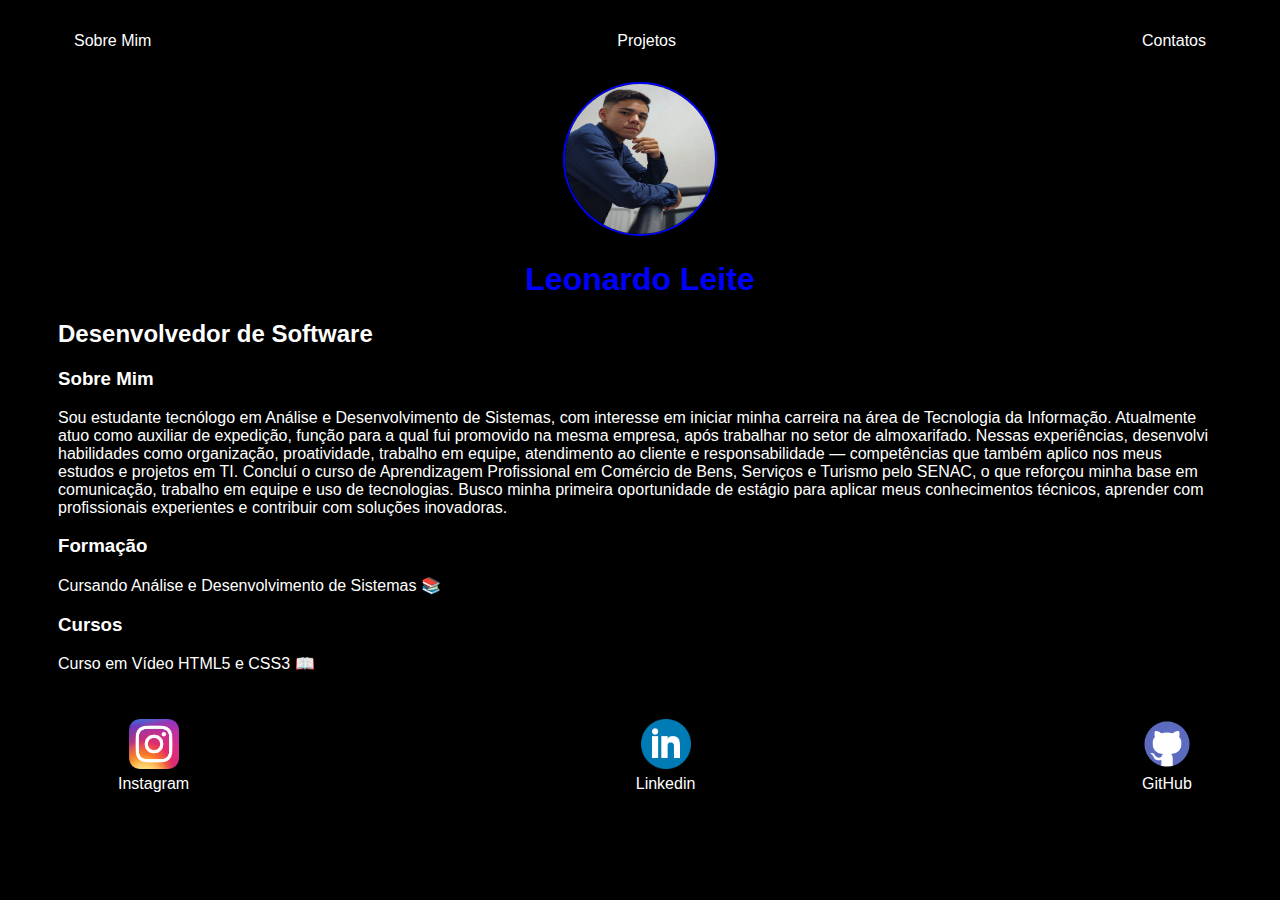
<file: index.html>
<!DOCTYPE html>
<html lang="pt-br">
<head>
    <meta charset="UTF-8">
    <meta name="viewport" content="width=device-width, initial-scale=1.0">
    <link rel="stylesheet" href="style.css">
    <title>Leonardo Leite</title>
</head>
<body>
    <div class="container">
        <nav>
        <ul>
            <li>
                <a href="sobremim.html">Sobre Mim</a>
            </li>
            <li>
                <a href="project.html">Projetos</a>
            </li>
            <li>
                <a href="contact.html">Contatos</a>
            </li>
        </ul>
    </nav>

    <header>
        <div class="center">
            <img src="img/eu.jpg">
        </div>
        <h1>Leonardo Leite</h1>
        <h2>Desenvolvedor de Software</h2>
    </header>

    <main>
        <section>
            <h3>Sobre Mim</h3>
            <p>
         Sou estudante tecnólogo em Análise e Desenvolvimento de Sistemas, com interesse em iniciar minha carreira na área de Tecnologia da Informação. Atualmente atuo como auxiliar de expedição, função para a qual fui promovido na mesma empresa, após trabalhar no setor de almoxarifado. Nessas experiências, desenvolvi habilidades como organização, proatividade, trabalho em equipe, atendimento ao cliente e responsabilidade — competências que também aplico nos meus estudos e projetos em TI. Concluí o curso de Aprendizagem Profissional em Comércio de Bens, Serviços e Turismo pelo SENAC, o que reforçou minha base em comunicação, trabalho em equipe e uso de tecnologias. Busco minha primeira oportunidade de estágio para aplicar meus conhecimentos técnicos, aprender com profissionais experientes e contribuir com soluções inovadoras.
            </p>
        </section>
        <section>
            <h3>Formação</h3>
            <p>
                Cursando Análise e Desenvolvimento de Sistemas  &#x1F4DA;
            </p>
        </section>
        <section>
            <h3>Cursos</h3>
            <p>
                Curso em Vídeo HTML5 e CSS3 &#x1F4D6;
            </p>
        </section>
    </main>

    <footer>
        <a href="https://www.instagram.com/leo_leite06/" target="_blank" rel="noopener noreferrer">
            
            <img src="img/Instagram_icon.png" alt="">
            <p>Instagram</p>
            <a href="https://www.linkedin.com/in/leonardo-leite-da-silva-225382357/" target="_blank" rel="noopener noreferrer">
                <img src="img/linkedin icon.webp" alt="">
                <p>Linkedin</p>
            </a>
            <a href="https://github.com/Leonardo0106" target="_blank" rel="noopener noreferrer">
                        <img src="img/github-icon-logo-png.png" alt="">
                        <p>GitHub</p>
            </a>
        </a>
    </footer>
    </div>
</body>
</html>
</file>
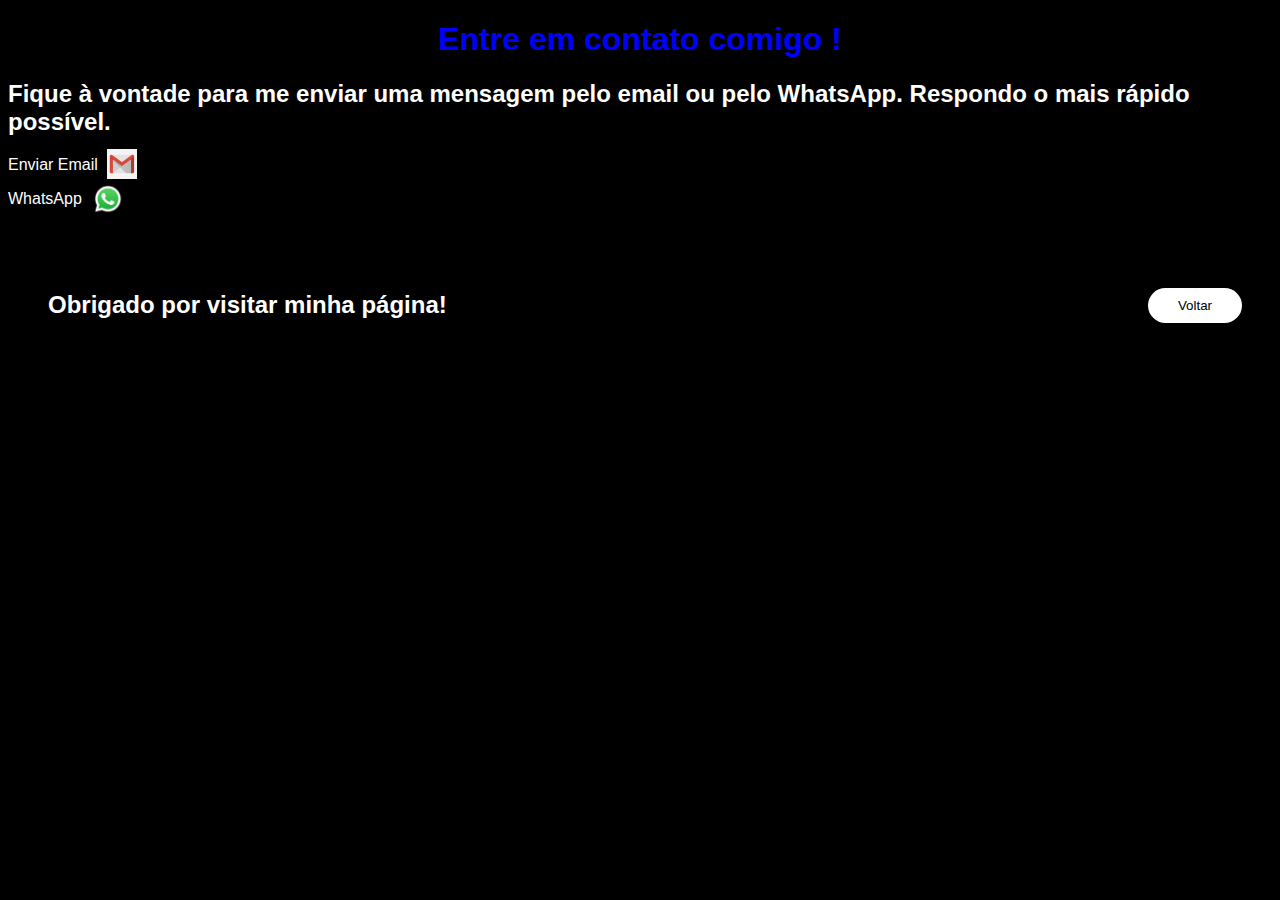
<file: contact.html>
<!DOCTYPE html>
<html lang="en">
<head>
    <meta charset="UTF-8">
    <meta name="viewport" content="width=device-width, initial-scale=1.0">
    <link rel="stylesheet" href="style.css">
    <title>Contato</title>
</head>
<body class="contatos">
    <h1>Entre em contato comigo !</h1>
    <h2 class="h2contato">Fique à vontade para me enviar uma mensagem pelo email ou pelo WhatsApp. Respondo o mais rápido possível.</h2>
   <a href="https://mail.google.com/mail/?view=cm&fs=1&to=leonardoleitedasilva2006@gmail.com" class="email" target="_blank">Enviar Email</a>
    <p><a href="https://wa.link/cto54u" target="_blank" class="zap"><a href="https://wa.link/cto54u">WhatsApp</a></a></p>
    <a href="https://wa.link/cto54u" target="_blank external"><img class="whatsapp"  src="img/WhatsApp.svg.webp" alt=""></a>
    <img class="gmail" src="img/gmail.png" alt="">
    <footer>
        <h2 class="obrigado">Obrigado por visitar minha página!</h2>
        <a href="index.html"><input class="back" type="button" value="Voltar"></a>
    
    </footer>
</body>
</html>
</file>
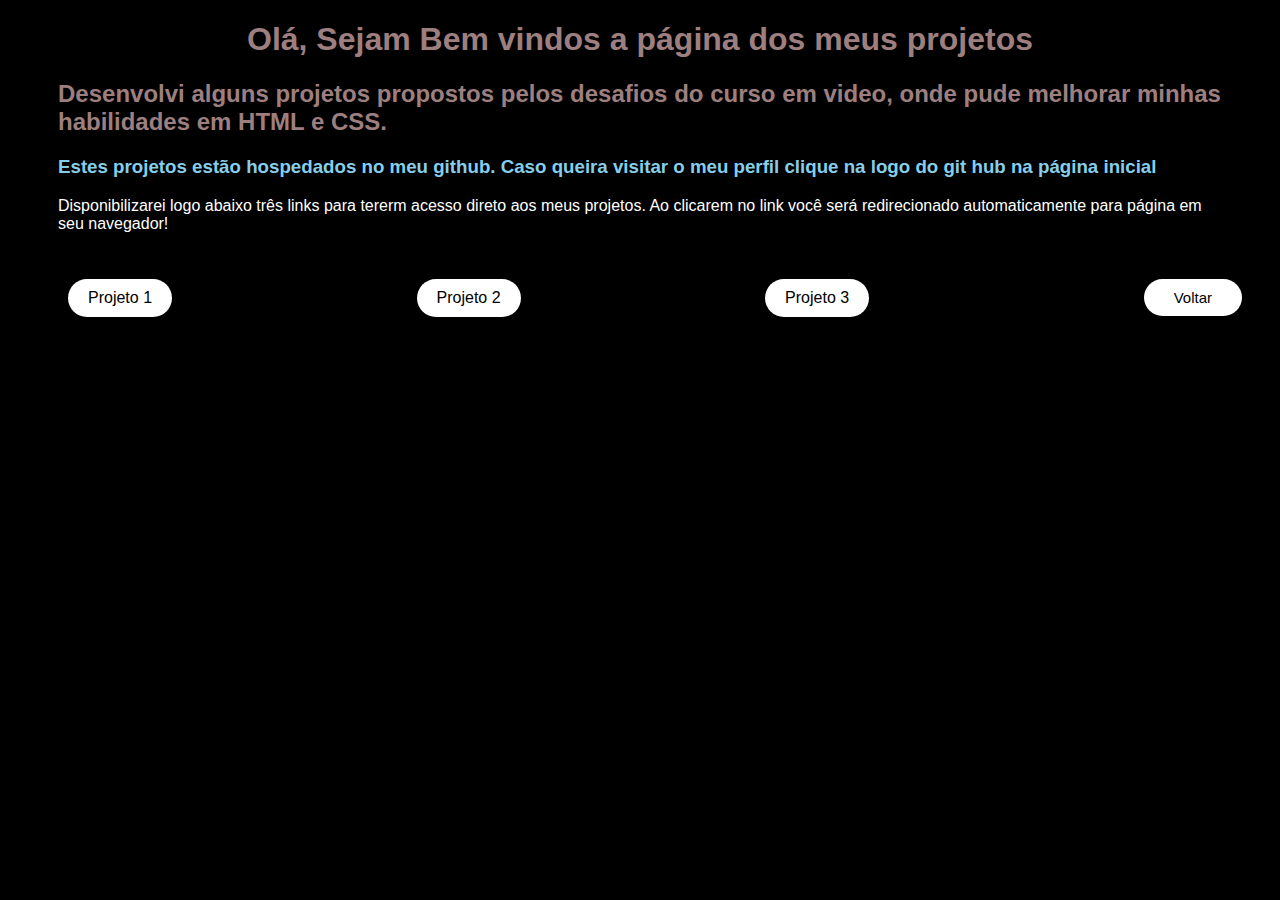
<file: project.html>
<!DOCTYPE html>
<html lang="pt-br">
<head>
    <meta charset="UTF-8">
    <meta name="viewport" content="width=device-width, initial-scale=1.0">
    <link rel="stylesheet" href="style.css">
    <title>Projetos</title>
</head>
<body class="projetos">
    <div class="container"><h1>Olá, Sejam Bem vindos a página dos meus projetos</h1>
    <h2>Desenvolvi alguns projetos propostos pelos desafios do curso em video, onde pude melhorar minhas habilidades em HTML e CSS.</h2>
    <h3>Estes projetos estão hospedados no meu github. Caso queira visitar o meu perfil clique na logo do git hub na página inicial</h3>
    <p>Disponibilizarei logo abaixo três links para tererm acesso direto aos meus projetos. Ao clicarem no link você será redirecionado automaticamente para página em seu navegador!</p></div>
   
    <footer class="projetos">
        <a href="https://leonardo0106.github.io/meu-perfil/" target="_blank"><input class="botao" type="button" value="Projeto 1"></a>
        <a href="https://leonardo0106.github.io/tela-de-login/
        " target="_blank"><input class="botao2" type="button" value="Projeto 2"></a>
        <a href="https://leonardo0106.github.io/videos-no-site/" target="_blank"><input class="botao3" type="button" value="Projeto 3"></a>
    
        <a href="index.html"><input class="voltar1" type="button" value="Voltar"></a>
    </footer>

</body>
</html>
</file>
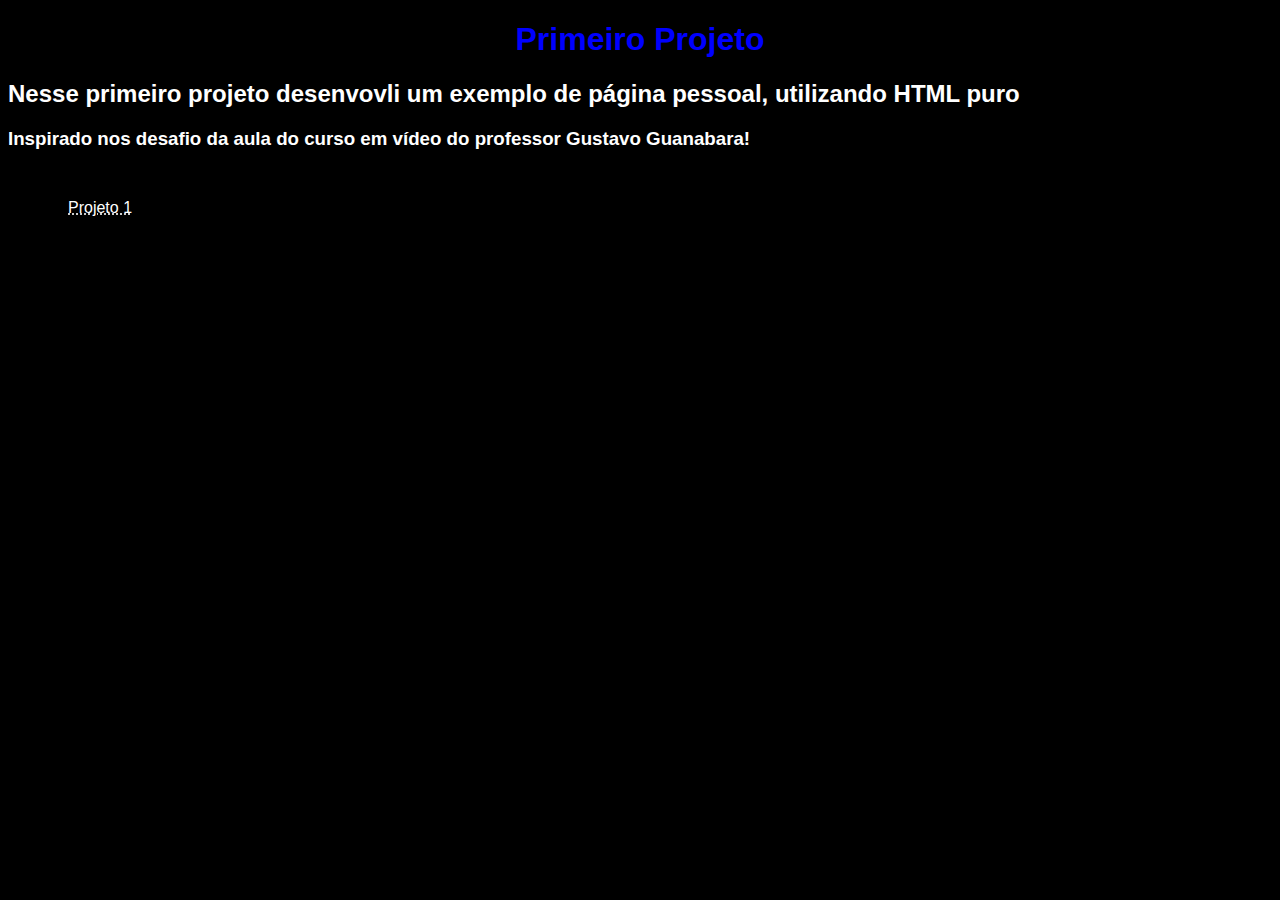
<file: projeto1.html>
<!DOCTYPE html>
<html lang="en">
<head>
    <meta charset="UTF-8">
    <meta name="viewport" content="width=device-width, initial-scale=1.0">
    <link rel="stylesheet" href="style.css">
    <title>Projeto 1</title>
</head>
<body class="pr>
    <div clas">
        <h1 class="terceirapagina">Primeiro Projeto</h1>
        <h2>Nesse primeiro projeto desenvovli um exemplo de página pessoal, utilizando HTML puro</h2>
        <h3>Inspirado nos desafio da aula do curso em vídeo do professor Gustavo Guanabara!</h3>
    </div>
    <footer class="projeto1">
        <a href="https://leonardo0106.github.io/meu-perfil/" target="_blank" rel="nopener noreferrer"><abbr title="Acessar lnk">Projeto 1</abbr></a>
    </footer>
</body>
</html>
</file>
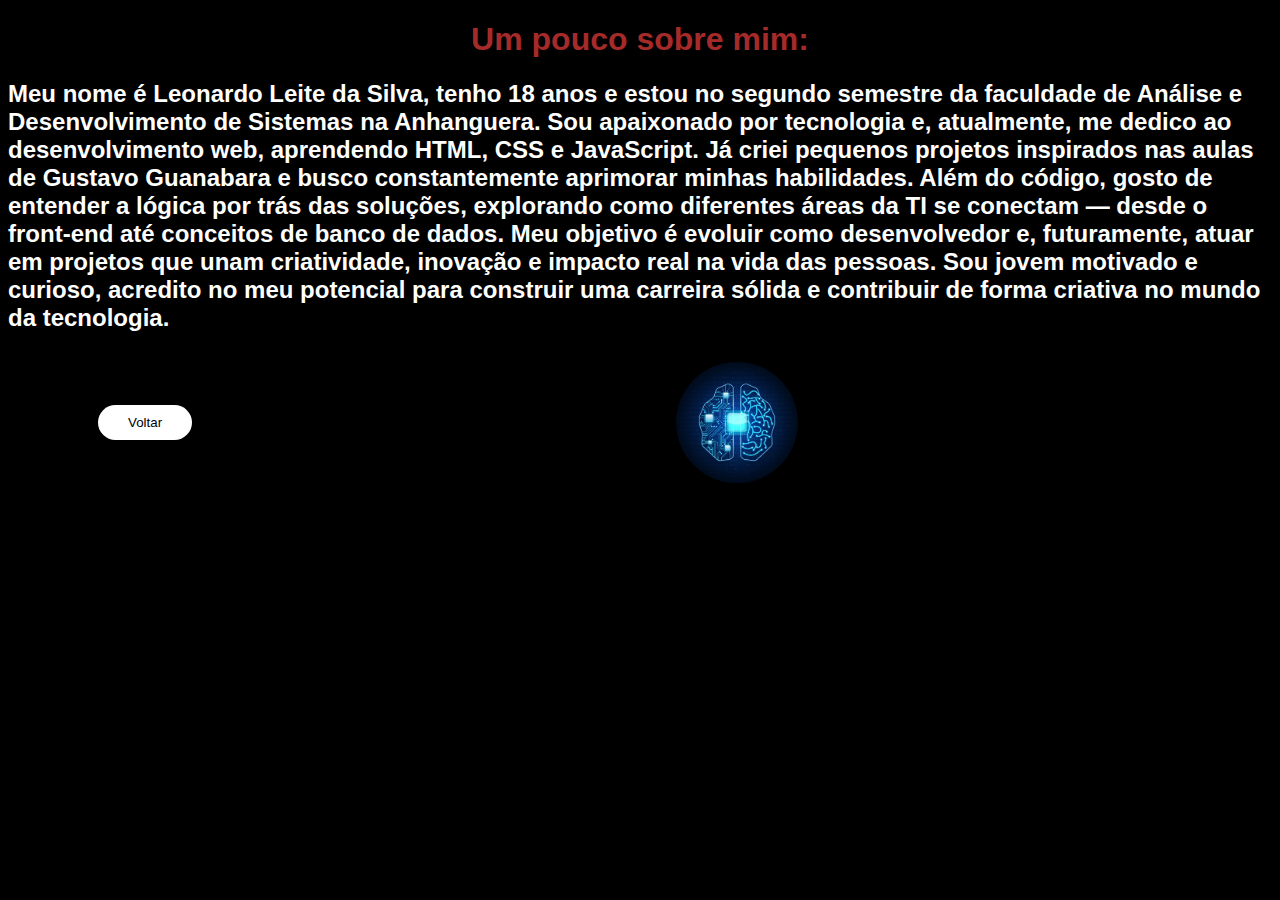
<file: sobremim.html>
<!DOCTYPE html>
<html lang="en">
<head>
    <meta charset="UTF-8">
    <meta name="viewport" content="width=device-width, initial-scale=1.0">
    <link rel="stylesheet" href="style.css">
    <title>Sobre mim</title>
</head>
<body class="sobre">
    <div class="sobreeu-container">
     <h1 class="sobre1">Um pouco sobre mim:</h1>
    <h2>Meu nome é Leonardo Leite da Silva, tenho 18 anos e estou no segundo semestre da faculdade de Análise e Desenvolvimento de Sistemas na Anhanguera. Sou apaixonado por tecnologia e, atualmente, me dedico ao desenvolvimento web, aprendendo HTML, CSS e JavaScript. Já criei pequenos projetos inspirados nas aulas de Gustavo Guanabara e busco constantemente aprimorar minhas habilidades.
    Além do código, gosto de entender a lógica por trás das soluções, explorando como diferentes áreas da TI se conectam — desde o front-end até conceitos de banco de dados. Meu objetivo é evoluir como desenvolvedor e, futuramente, atuar em projetos que unam criatividade, inovação e impacto real na vida das pessoas. Sou jovem motivado e curioso, acredito no meu potencial para construir uma carreira sólida e contribuir de forma criativa no mundo da tecnologia.</h2>
    </div>
</body>
    <footer>
        <a href="index.html"><input class="voltar" type="button" value="Voltar"></a>
       <img class="sobreeu" src="img/cerebrotec.avif" alt="">
       
    </footer>

</body>
</html>
</file>
<file: style.css>
body {
    color: white;
    background-color: black;
    font-family: Arial, Helvetica, sans-serif;
}

ul {
    display: flex;
    justify-content: space-between;
    list-style-type: none;
    align-items: center;
    padding: 16px;
}

a {
    color: white;
    text-decoration: none;
}

header img {
    width: 150px;
    height: 150px;
    border-radius: 50%;
    border: 2px solid blue;
}

.center {
    text-align: center;
}

h1 {
    color: blue;
}

footer img {
    width: 50px;
    height: 50px;
}

footer {
    display: flex;
    justify-content: center;
}


footer a {
    margin: 20px;
    text-align: center;
}

footer p{
    margin-top: 2px;
}

.container {
    padding: 0px 50px;
}

nav a:hover{
    color: green;
}

nav a{
    border-radius: 50px;
}


/* iniciando segunda página */

body.projetos {
    background-color: black;
    color:rgb(157, 127, 127);
}

h1{
    color: blue;
    font-family: Arial, Helvetica, sans-serif;
    text-align: center;
}

body.projetos{

    h1{
        color:rgb(157, 127, 127);
    }

    h3{
        color:skyblue
    }


    p{
        color: white;
    }
    
}

footer{
    display: flex;
    justify-content: space-between;
    list-style-type: none;
    align-items: center;
    padding: 10px;
    margin-left: 30px;
    
}

.voltar1{
    background-color: white;
    color: black;
    padding: 10px 30px;
    border: none;
    border-radius: 25px;
    cursor: pointer;
    font-size: 15px;
    margin-top: 30%;
    display: flex;
    flex-direction: column;
    margin-left: 0%;
    align-items: flex-start;
}

.botao{
    background-color: white;
    color: black;
    padding: 10px 20px;
    border: none;
    border-radius: 50px;
    cursor: pointer;
    font-size: 16px;
    transition: 0,3s;
}

.botao:hover{
    background-color: beige;
}

.botao2{
    background-color: white;
    color: black;
    padding: 10px 20px;
    border: none;
    border-radius: 50px;
    cursor: pointer;
    font-size: 16px;
    transition: 0,3s;
}

.botao2:hover{
    background-color:beige
}

.botao3{
    background-color: white;
    color: black;
    padding: 10px 20px;
    border: none;
    border-radius: 50px;
    cursor: pointer;
    font-size: 16px;
    transition: 0,3s;
}

.botao3:hover{
    background-color: beige;
}

/*sobre mim*/

.sobre{
    background-color:black;
    
}

h1.sobre1{
    font-family: Arial, Helvetica, sans-serif;
    color: brown;
}

.sobreeu{
    width: 10%;
    height: 10%;
    display: flex;
    justify-content: center;
    align-items: center;
    margin: auto;
    border-radius: 50%;
}

.voltar{
    background-color: white;
    color: black;
    border: none;
    border-radius: 25px;
    padding: 10px 30px;
    margin-left: 30px;
    display:flex;
    margin-top: 0%;
    cursor: pointer;
}

.voltar1{
    background-color: white;
    color: black;
    border: none;
    border-radius: 25px;
    padding: 10px 30px;
    margin-left: 30px;
    display:flex;
    margin-top: 0%;
    cursor: pointer;

}

.voltar1:hover{
    background-color: beige;
}

/*Contato*/


.whatsapp{
    width: 30px;
    height: 30px;
    padding-left: 85px;
    position: relative;
    top: -40px;
}

.zap{
    padding-top: 20px;
}


.gmail{
    width: 30px;
    height: 30px;
    position: relative;
    left: -20px;
    top: -75px;
    
}


.back{
    background-color: white;
    color: black;
    border: none;
    border-radius: 25px;
    padding: 10px 30px;
    margin-left: 30px;
    display:flex;
    margin-top: 0%;
    cursor: pointer;

}
</file>
